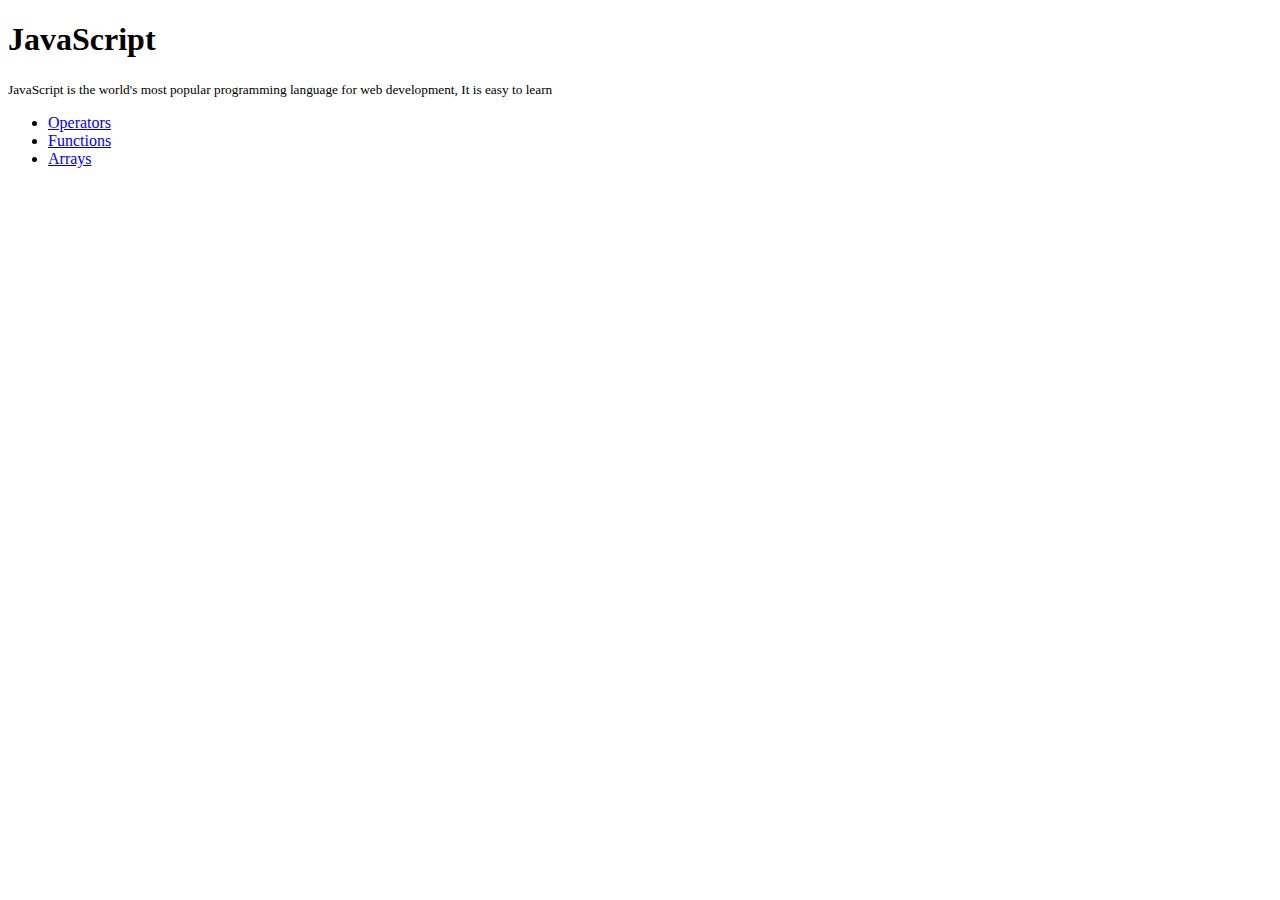
<file: index.html>
<!doctype html>
<html lang="en">
  <head>
    <!-- Required meta tags -->
    <meta charset="utf-8">
    <meta name="viewport" content="width=device-width, initial-scale=1">

    <!-- Bootstrap CSS -->
    <link href="https://cdn.jsdelivr.net/npm/bootstrap@5.0.0-beta1/dist/css/bootstrap.min.css" rel="stylesheet" integrity="sha384-giJF6kkoqNQ00vy+HMDP7azOuL0xtbfIcaT9wjKHr8RbDVddVHyTfAAsrekwKmP1" crossorigin="anonymous">

    <title>JS - Example</title>
  </head>
  <body>
    <div class="py-2 bg-danger text-white text-center mb-2">
        <h1 class="display1">JavaScript</h1>
        <small>JavaScript is the world's most popular programming language for web development, It is easy to learn</small>
    </div>

    <div class="container">
            <div class="row">
                <div class="col">
                    <ul class = "list-inline">
                        <li class="list-inline-item" ><a href="operators.html" class="btn btn-primary">Operators</a></li>
                        <li class="list-inline-item"><a href="functions.html" class="btn btn-primary">Functions</a></li>
                        <li class="list-inline-item" ><a href="arrays.html" class="btn btn-primary">Arrays</a></li>
                    </ul>
                </div>
                     
            </div>
    </div>

    <!-- Optional JavaScript; choose one of the two! -->

    <!-- Option 1: Bootstrap Bundle with Popper -->
    <script src="https://cdn.jsdelivr.net/npm/bootstrap@5.0.0-beta1/dist/js/bootstrap.bundle.min.js" integrity="sha384-ygbV9kiqUc6oa4msXn9868pTtWMgiQaeYH7/t7LECLbyPA2x65Kgf80OJFdroafW" crossorigin="anonymous"></script>

    <!-- Option 2: Separate Popper and Bootstrap JS -->
    <!--
    <script src="https://cdn.jsdelivr.net/npm/@popperjs/core@2.5.4/dist/umd/popper.min.js" integrity="sha384-q2kxQ16AaE6UbzuKqyBE9/u/KzioAlnx2maXQHiDX9d4/zp8Ok3f+M7DPm+Ib6IU" crossorigin="anonymous"></script>
    <script src="https://cdn.jsdelivr.net/npm/bootstrap@5.0.0-beta1/dist/js/bootstrap.min.js" integrity="sha384-pQQkAEnwaBkjpqZ8RU1fF1AKtTcHJwFl3pblpTlHXybJjHpMYo79HY3hIi4NKxyj" crossorigin="anonymous"></script>
    -->
  </body>
</html>
</file>
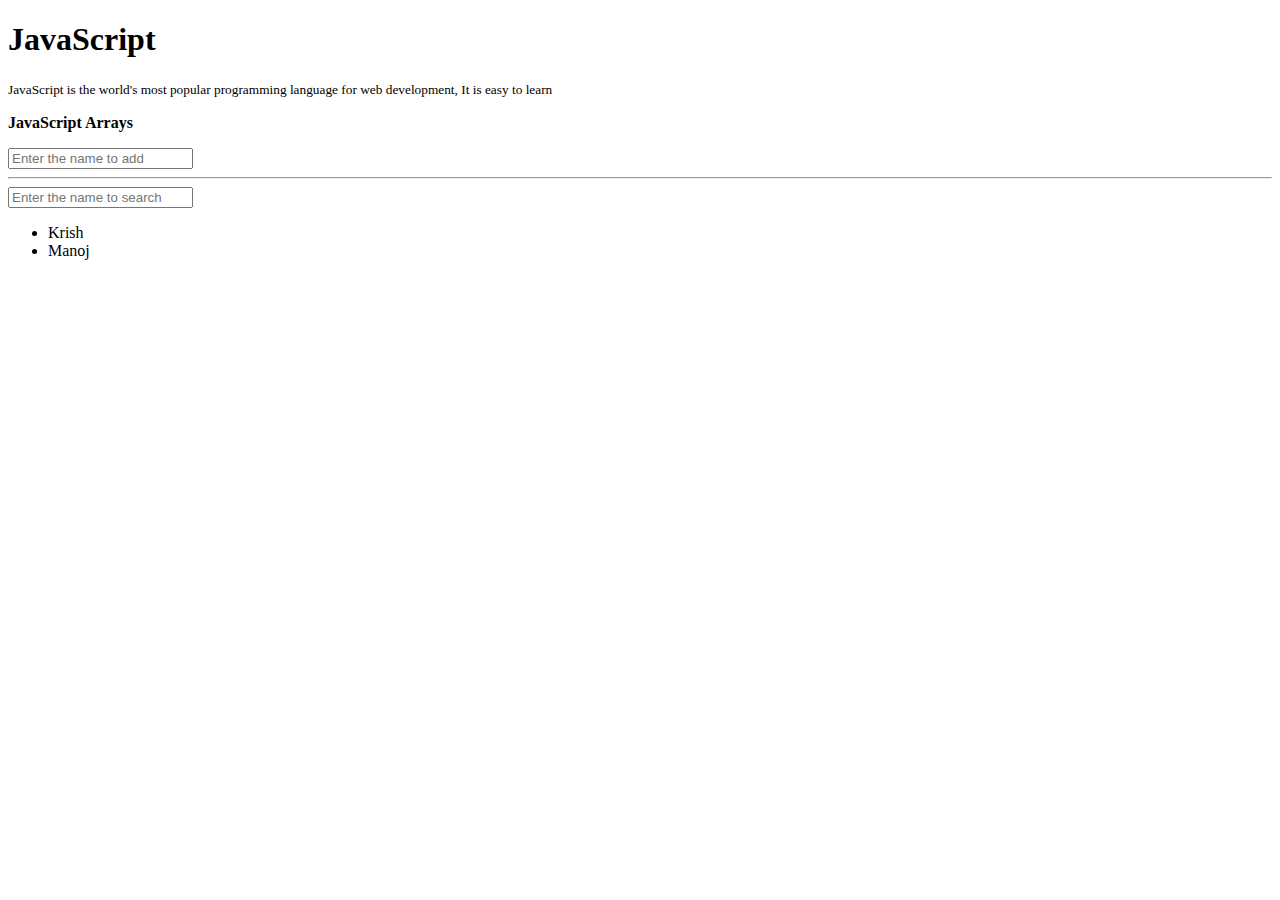
<file: arrays.html>
<!doctype html>
<html lang="en">

<head>
    <!-- Required meta tags -->
    <meta charset="utf-8">
    <meta name="viewport" content="width=device-width, initial-scale=1">

    <!-- Bootstrap CSS -->
    <link href="https://cdn.jsdelivr.net/npm/bootstrap@5.0.0-beta1/dist/css/bootstrap.min.css" rel="stylesheet"
        integrity="sha384-giJF6kkoqNQ00vy+HMDP7azOuL0xtbfIcaT9wjKHr8RbDVddVHyTfAAsrekwKmP1" crossorigin="anonymous">
    <link rel="stylesheet" href="https://use.fontawesome.com/releases/v5.7.0/css/all.css"
        integrity="sha384-lZN37f5QGtY3VHgisS14W3ExzMWZxybE1SJSEsQp9S+oqd12jhcu+A56Ebc1zFSJ" crossorigin="anonymous">
    <link rel="stylesheet" href="css/main.css">
    <title>JS - Example</title>
</head>

<body>
    <div class="py-2 bg-danger text-white text-center mb-2">
        <h1 class="display1">JavaScript</h1>
        <small>JavaScript is the world's most popular programming language for web development, It is easy to
            learn</small>
    </div>

    <div class="container">
        <div class="row">
            <a href="index.html" class="fa fas fa-home"></a>
            <p class="text-center"><strong>JavaScript Arrays</strong></p>
            <div class="col-md-6 offset-md-3">
                
                <div class="form-group">
                    <input type="text" placeholder="Enter the name to add" id="idAddUser" class="form-control">
                </div>
                <hr>
                <div class="form-group">
                
                    <input type="text" placeholder="Enter the name to search" id="idSearch" class="form-control">
                </div>
                <div id="idShowResult" class="mt-3"></div>
            </div>
           
            </div>
           
        </div>



    <!-- Optional JavaScript; choose one of the two! -->

    <!-- Option 1: Bootstrap Bundle with Popper -->
    <script src="https://cdn.jsdelivr.net/npm/bootstrap@5.0.0-beta1/dist/js/bootstrap.bundle.min.js"
        integrity="sha384-ygbV9kiqUc6oa4msXn9868pTtWMgiQaeYH7/t7LECLbyPA2x65Kgf80OJFdroafW"
        crossorigin="anonymous"></script>
    <script src="js/arrays.js"></script>
    <!-- Option 2: Separate Popper and Bootstrap JS -->
    <!--
    <script src="https://cdn.jsdelivr.net/npm/@popperjs/core@2.5.4/dist/umd/popper.min.js" integrity="sha384-q2kxQ16AaE6UbzuKqyBE9/u/KzioAlnx2maXQHiDX9d4/zp8Ok3f+M7DPm+Ib6IU" crossorigin="anonymous"></script>
    <script src="https://cdn.jsdelivr.net/npm/bootstrap@5.0.0-beta1/dist/js/bootstrap.min.js" integrity="sha384-pQQkAEnwaBkjpqZ8RU1fF1AKtTcHJwFl3pblpTlHXybJjHpMYo79HY3hIi4NKxyj" crossorigin="anonymous"></script>
    -->
</body>

</html>
</file>
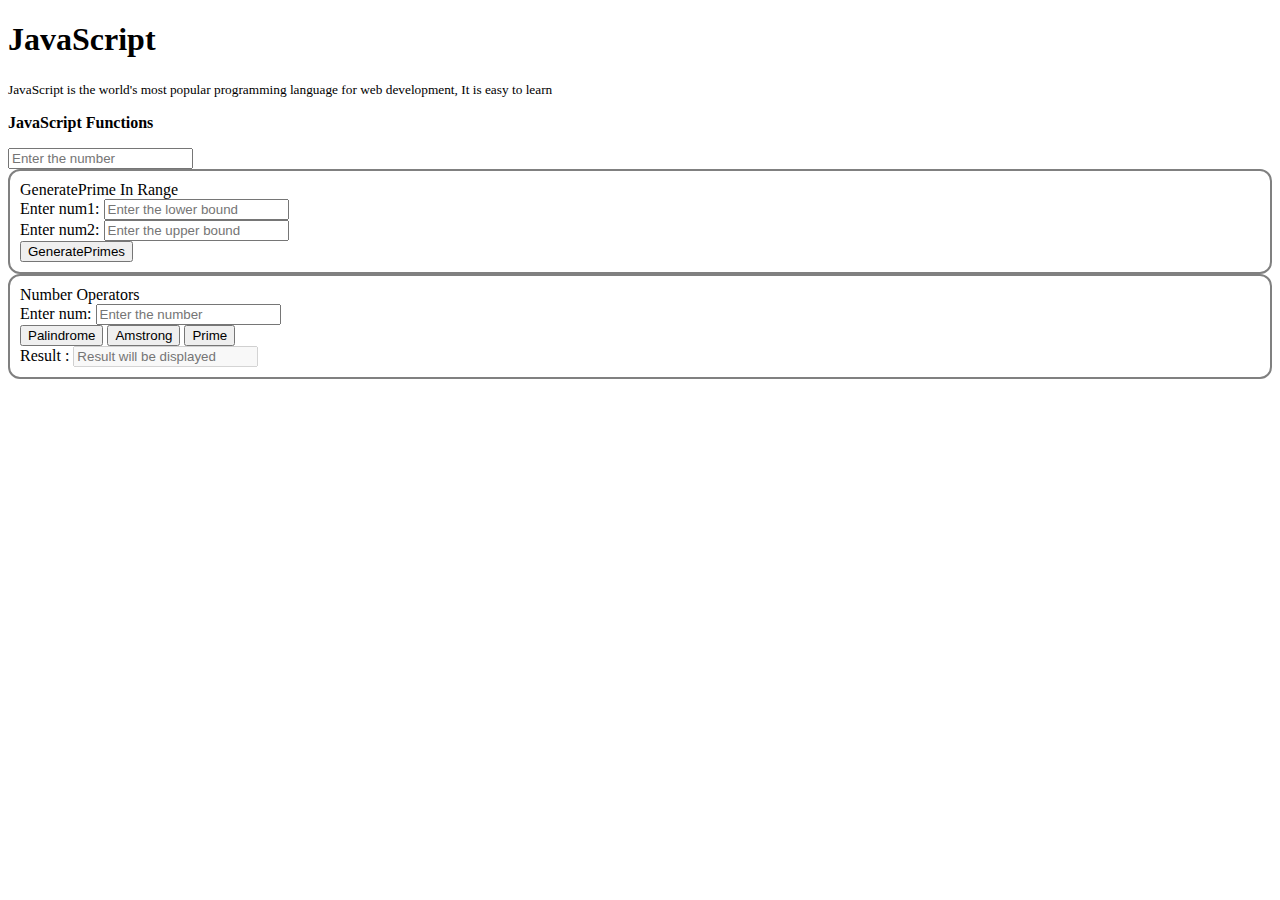
<file: functions.html>
<!doctype html>
<html lang="en">

<head>
    <!-- Required meta tags -->
    <meta charset="utf-8">
    <meta name="viewport" content="width=device-width, initial-scale=1">

    <!-- Bootstrap CSS -->
    <link href="https://cdn.jsdelivr.net/npm/bootstrap@5.0.0-beta1/dist/css/bootstrap.min.css" rel="stylesheet"
        integrity="sha384-giJF6kkoqNQ00vy+HMDP7azOuL0xtbfIcaT9wjKHr8RbDVddVHyTfAAsrekwKmP1" crossorigin="anonymous">
    <link rel="stylesheet" href="https://use.fontawesome.com/releases/v5.7.0/css/all.css"
        integrity="sha384-lZN37f5QGtY3VHgisS14W3ExzMWZxybE1SJSEsQp9S+oqd12jhcu+A56Ebc1zFSJ" crossorigin="anonymous">
    <link rel="stylesheet" href="css/main.css">
    <title>JS - Example</title>
</head>

<body>
    <div class="py-2 bg-danger text-white text-center mb-2">
        <h1 class="display1">JavaScript</h1>
        <small>JavaScript is the world's most popular programming language for web development, It is easy to
            learn</small>
    </div>

    <div class="container">
        <div class="row">
            <a href="index.html" class="fa fas fa-home"></a>
            <p class="text-center"><strong>JavaScript Functions</strong></p>
            <div class="col">
                <input type="number" placeholder="Enter the number" id="inputNum" class="form-control">
                <div id="tableResult"></div>
            </div>
            <div class="col">
                <div id="idCalc">
                    <div class="bg-primary py-1 text-center text-white mb-2">
                        GeneratePrime In Range
                    </div>
                    <div class="mb-3">
                        <label for="num1" class="form-label">Enter num1:</label>
                        <input type="number" class="form-control" placeholder="Enter the lower bound" id="num1">
                        <span  id="num1Error" class="removeerror">Please enter the number</span>
                    </div>
                    <div class="mb-3">
                        <label for="num1" class="form-label">Enter num2:</label>
                        <input type="number" class="form-control" placeholder="Enter the upper bound" id="num2">
                        <span  id="num2Error" class="removeerror">Please enter the number</span>
                    </div>
                    <div class="mb-3">
                        <button class="btn-primary" id="btnPrime">GeneratePrimes</button>
                    </div>
                    <div id="idPrimes"></div>
                </div>
               
            </div>
            <div class="col">
                <form id="idCalc">
                    <div class="bg-primary py-1 text-center text-white mb-2">
                           Number Operators
                    </div>
                    <div class="mb-3">
                        <label for="num1" class="form-label">Enter num:</label>
                        <input type="number" class="form-control" placeholder="Enter the number" id="num1">
                    </div>
                   
                    <div class="mb-3">

                       <button class="btn-primary" id="idPlaindrome">Palindrome</button>
                       <button class="btn-primary" id="idAmstrong">Amstrong</button>
                       <button class="btn-primary" id="idPrime">Prime</button>
                      
                    </div>
                    <div class="mb-3">
                        <label for="res" class="form-label">Result :</label>
                        <input type="text" disabled class="form-control" placeholder="Result will be displayed" id="res">
                    </div>
                </form>
                <div id="showResult"></div>
            </div>
        </div>


    </div>
    </div>

    <!-- Optional JavaScript; choose one of the two! -->

    <!-- Option 1: Bootstrap Bundle with Popper -->
    <script src="https://cdn.jsdelivr.net/npm/bootstrap@5.0.0-beta1/dist/js/bootstrap.bundle.min.js"
        integrity="sha384-ygbV9kiqUc6oa4msXn9868pTtWMgiQaeYH7/t7LECLbyPA2x65Kgf80OJFdroafW"
        crossorigin="anonymous"></script>
    <script src="js/functions.js"></script>
    <!-- Option 2: Separate Popper and Bootstrap JS -->
    <!--
    <script src="https://cdn.jsdelivr.net/npm/@popperjs/core@2.5.4/dist/umd/popper.min.js" integrity="sha384-q2kxQ16AaE6UbzuKqyBE9/u/KzioAlnx2maXQHiDX9d4/zp8Ok3f+M7DPm+Ib6IU" crossorigin="anonymous"></script>
    <script src="https://cdn.jsdelivr.net/npm/bootstrap@5.0.0-beta1/dist/js/bootstrap.min.js" integrity="sha384-pQQkAEnwaBkjpqZ8RU1fF1AKtTcHJwFl3pblpTlHXybJjHpMYo79HY3hIi4NKxyj" crossorigin="anonymous"></script>
    -->
</body>

</html>
</file>
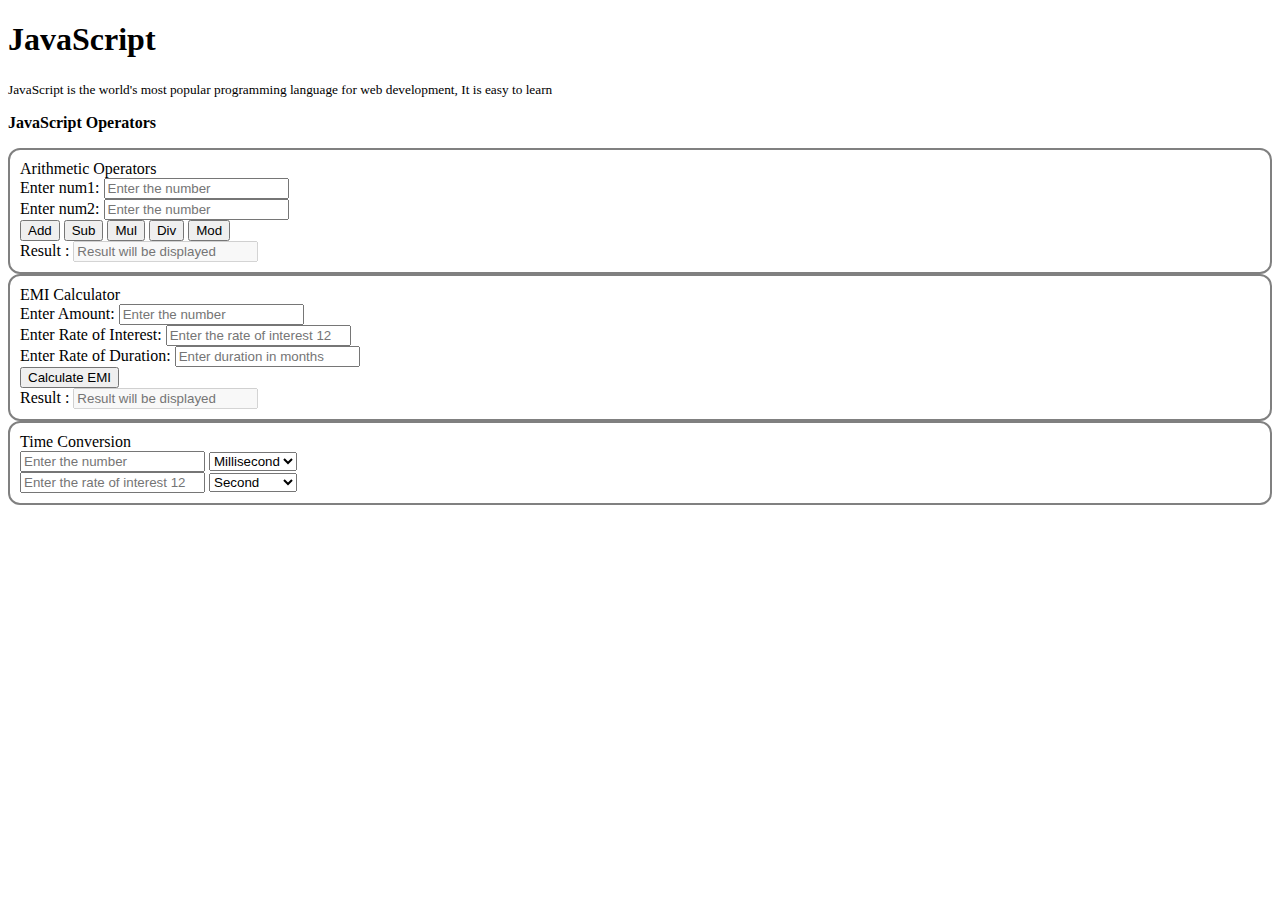
<file: operators.html>
<!doctype html>
<html lang="en">
  <head>
    <!-- Required meta tags -->
    <meta charset="utf-8">
    <meta name="viewport" content="width=device-width, initial-scale=1">

    <!-- Bootstrap CSS -->
    <link href="https://cdn.jsdelivr.net/npm/bootstrap@5.0.0-beta1/dist/css/bootstrap.min.css" rel="stylesheet" integrity="sha384-giJF6kkoqNQ00vy+HMDP7azOuL0xtbfIcaT9wjKHr8RbDVddVHyTfAAsrekwKmP1" crossorigin="anonymous">
    <link rel="stylesheet" href="https://use.fontawesome.com/releases/v5.7.0/css/all.css" integrity="sha384-lZN37f5QGtY3VHgisS14W3ExzMWZxybE1SJSEsQp9S+oqd12jhcu+A56Ebc1zFSJ" crossorigin="anonymous">
    <link rel="stylesheet" href="css/main.css">
    <title>JS - Example</title>
  </head>
  <body>
    <div class="py-2 bg-danger text-white text-center mb-2">
        <h1 class="display1">JavaScript</h1>
        <small>JavaScript is the world's most popular programming language for web development, It is easy to learn</small>
    </div>

    <div class="container">
            <div class="row">
                 <a href="index.html" class="fa fas fa-home"></a>
                 <p class="text-center"><strong>JavaScript Operators</strong></p> 
               <div class="col">
                    <form id="idCalc">
                        <div class="bg-primary py-1 text-center text-white mb-2">
                               Arithmetic Operators
                        </div>
                        <div class="mb-3">
                            <label for="num1" class="form-label">Enter num1:</label>
                            <input type="number" class="form-control" placeholder="Enter the number" id="num1">
                        </div>
                        <div class="mb-3">
                            <label for="num1" class="form-label">Enter num2:</label>
                            <input type="number" class="form-control" placeholder="Enter the number" id="num2">
                        </div>
                        <div class="mb-3">
                           <button class="btn-primary" id="idAdd">Add</button>
                           <button class="btn-primary" id="idSub">Sub</button>
                           <button class="btn-primary" id="idMul">Mul</button>
                           <button class="btn-primary" id="idDiv">Div</button>
                           <button class="btn-primary" id="idMod">Mod</button>
                        </div>
                        <div class="mb-3">
                            <label for="res" class="form-label">Result :</label>
                            <input type="text" disabled class="form-control" placeholder="Result will be displayed" id="res">
                        </div>
                    </form>
               </div>
               <div class="col">
                <form id="idCalc">
                    <div class="bg-primary py-1 text-center text-white mb-2">
                           EMI Calculator
                    </div>
                    <div class="mb-3">
                        <label for="num1" class="form-label">Enter Amount:</label>
                        <input type="number" class="form-control" placeholder="Enter the number" id="idAmount">
                    </div>
                    <div class="mb-3">
                        <label for="num1" class="form-label">Enter Rate of Interest:</label>
                        <input type="number" class="form-control" placeholder="Enter the rate of interest 12 or 15 %" id="idRate">
                    </div>
                    <div class="mb-3">
                        <label for="num1" class="form-label">Enter Rate of Duration:</label>
                        <input type="number" class="form-control" placeholder="Enter duration in months" id="idMonths">
                    </div>
                    <div class="mb-3">
                       <button class="btn-primary" id="idEmiCalc">Calculate EMI</button>
                       
                    </div>
                    <div class="mb-3">
                        <label for="res" class="form-label">Result :</label>
                        <input type="text" disabled class="form-control" placeholder="Result will be displayed" id="idEmiResult">
                    </div>
                </form>
               </div>
               <div class="col">
                <div class="col">
                    <form id="idCalc">
                        <div class="bg-primary py-1 text-center text-white mb-3">
                               Time Conversion
                        </div>
                        <div class="input-group mb-3" >
                           
                            <input type="number" class="form-control" placeholder="Enter the number" id="idFromTime">
                            <select id="idFrom" class="form-select">
                                <option value="millisecond">Millisecond</option>
                                <option value="second">Second</option>
                                <option value="minute">Minute</option>
                                <option value="hour">Hour</option>

                            </select>
                        </div>
                        <div class="input-group mb-3">
                          
                            <input type="number" class="form-control" placeholder="Enter the rate of interest 12 or 15 %" id="idToTime">
                            <select id="idTo" class="form-select">
                                <option value="second">Second</option>
                                <option value="millisecond">Millisecond</option>
                                <option value="minute">Minute</option>
                                <option value="hour">Hour</option>
                            </select>
                        </div>
                      
                      
                       
                    </form>
                   </div> 
               </div>
              
                     
            </div>
    </div>

    <!-- Optional JavaScript; choose one of the two! -->

    <!-- Option 1: Bootstrap Bundle with Popper -->
    <script src="https://cdn.jsdelivr.net/npm/bootstrap@5.0.0-beta1/dist/js/bootstrap.bundle.min.js" integrity="sha384-ygbV9kiqUc6oa4msXn9868pTtWMgiQaeYH7/t7LECLbyPA2x65Kgf80OJFdroafW" crossorigin="anonymous"></script>
    <script src="js/main.js"></script>
    <!-- Option 2: Separate Popper and Bootstrap JS -->
    <!--
    <script src="https://cdn.jsdelivr.net/npm/@popperjs/core@2.5.4/dist/umd/popper.min.js" integrity="sha384-q2kxQ16AaE6UbzuKqyBE9/u/KzioAlnx2maXQHiDX9d4/zp8Ok3f+M7DPm+Ib6IU" crossorigin="anonymous"></script>
    <script src="https://cdn.jsdelivr.net/npm/bootstrap@5.0.0-beta1/dist/js/bootstrap.min.js" integrity="sha384-pQQkAEnwaBkjpqZ8RU1fF1AKtTcHJwFl3pblpTlHXybJjHpMYo79HY3hIi4NKxyj" crossorigin="anonymous"></script>
    -->
  </body>
</html>
</file>
<file: css/main.css>
#idCalc{
    border: 2px solid gray;
    padding: 10px;
    border-radius: 12px;
}

.error{
  color: red;
  display: block;
}

.removeerror{
    color: red;
    display: none;
}
</file>
